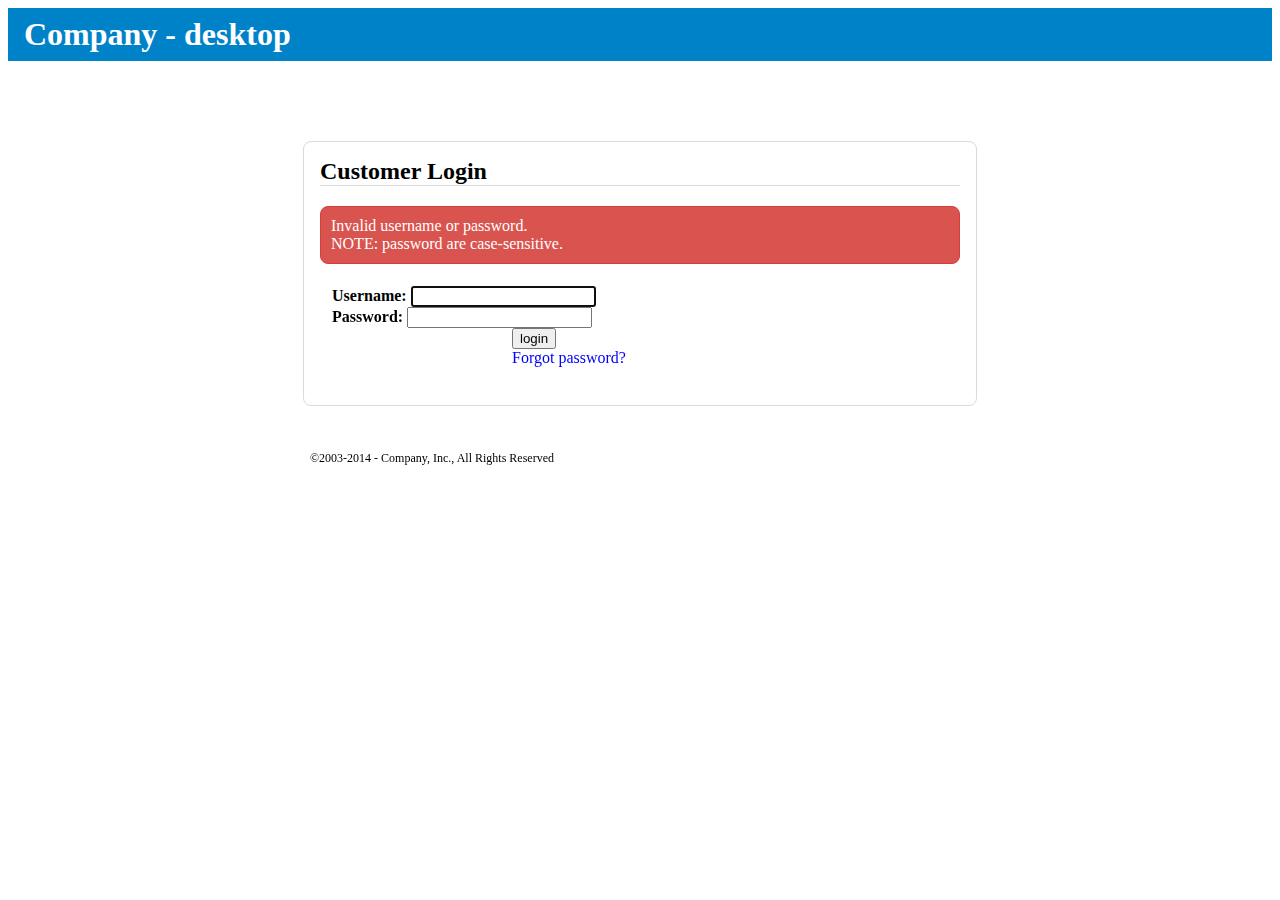
<file: index.html>
<!DOCTYPE html>
<html>
<head>
    <meta charset="utf-8">
    <meta http-equiv="X-UA-Compatible" content="IE=edge">
    <title></title>
    <meta name="description" content="">
    <meta name="viewport" content="width=device-width, initial-scale=1">

    <!-- Place favicon.ico and apple-touch-icon.png in the root directory -->

    <link rel="stylesheet" href="http://yui.yahooapis.com/pure/0.5.0/base-min.css"/>
    <link rel="stylesheet" href="http://yui.yahooapis.com/pure/0.5.0/pure-min.css"/>
    <link rel="stylesheet" href="css/style.css" media="screen" />
    <link rel="stylesheet" href="css/phone.css" media="screen and (max-width: 40em)" />
    <link rel="stylesheet" href="css/tablet.css" media="screen and (min-width: 40.063em) and (max-width: 64em)" />
    <link rel="stylesheet" href="css/desktop.css" media="screen and (min-width: 64.063em)" />
</head>
<body>
    <header class="company-blue-background">
        <h1><a href="index.html">Company</a></h1>
    </header>
    <section id="main">
        <header>
            <h2>Customer Login</h2>
        </header>
        <div class="callout error">Invalid username or password.<br/>NOTE: password are case-sensitive.</div>
        <form action="#TODO-loginaction" method="post" class="pure-form-aligned">
            <fieldset class="pure-group">
                <div class="pure-control-group">
                    <label for="username">Username:</label>
                    <input id="username" placeholder="Username:" autofocus="on"/>
                </div>
                <div class="pure-control-group">
                    <label for="password">Password:</label>
                    <input id="password" type="password" placeholder="Password:"/>
                </div>
                <div class="pure-controls">
                    <button type="submit" class="pure-button pure-button-primary">login</button>
                </div>
                <div class="pure-controls">
                    <a href="forgot-password.html" class="pure-button pure-button-link">Forgot password?</a>
                </div>
            </fieldset>
        </form>
    </section>
    <footer>
        &copy;2003-2014 - Company, Inc., All Rights Reserved
    </footer>
</body>
</html>
</file>
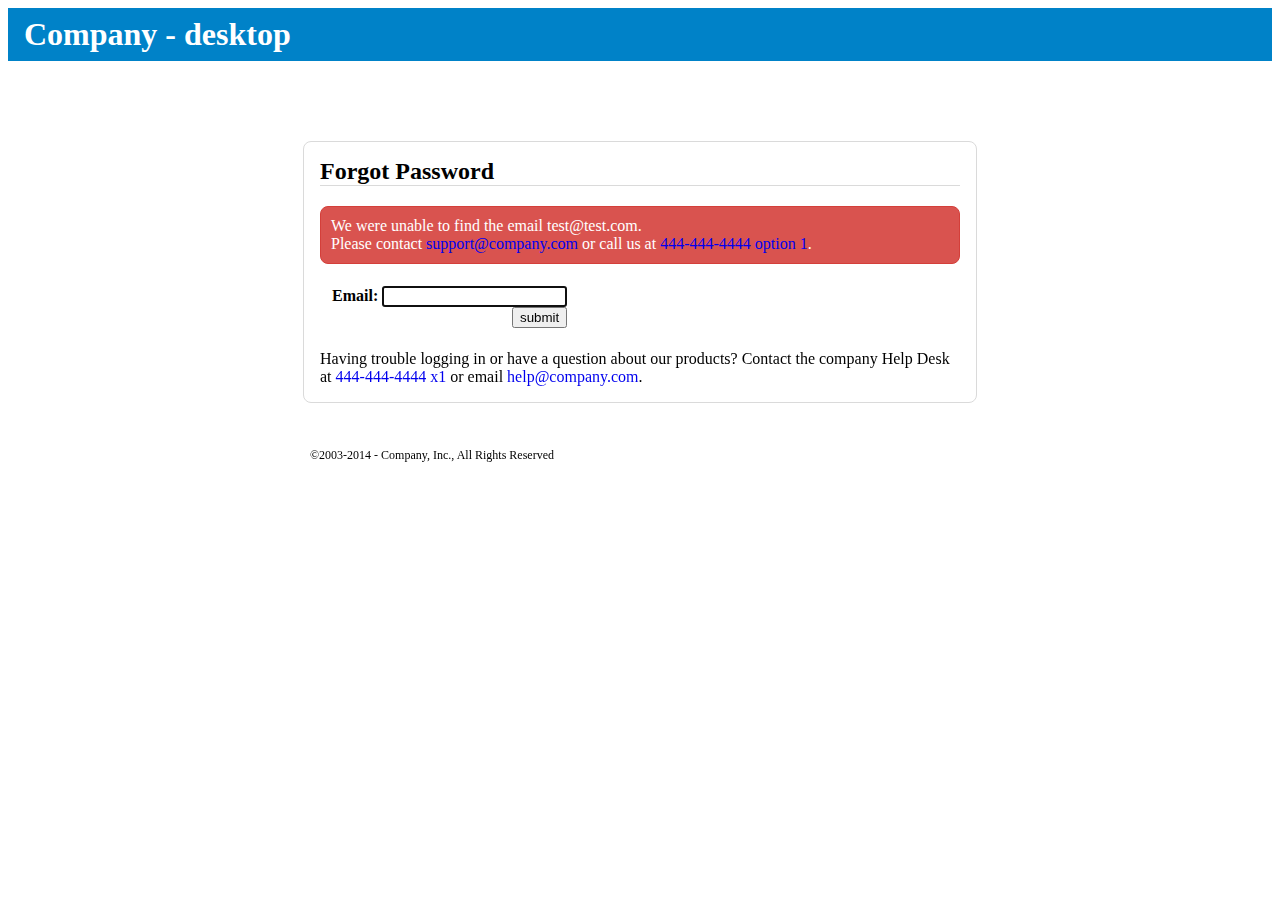
<file: forgot-password.html>
<!DOCTYPE html>
<html>
<head>
    <meta charset="utf-8">
    <meta http-equiv="X-UA-Compatible" content="IE=edge">
    <title></title>
    <meta name="description" content="">
    <meta name="viewport" content="width=device-width, initial-scale=1">

    <!-- Place favicon.ico and apple-touch-icon.png in the root directory -->

    <link rel="stylesheet" href="http://yui.yahooapis.com/pure/0.5.0/base-min.css"/>
    <link rel="stylesheet" href="http://yui.yahooapis.com/pure/0.5.0/pure-min.css"/>
    <link rel="stylesheet" href="css/style.css" media="screen" />
    <link rel="stylesheet" href="css/phone.css" media="screen and (max-width: 40em)" />
    <link rel="stylesheet" href="css/tablet.css" media="screen and (min-width: 40.063em) and (max-width: 64em)" />
    <link rel="stylesheet" href="css/desktop.css" media="screen and (min-width: 64.063em)" />
</head>
<body>
    <header class="company-blue-background">
        <h1><a href="index.html">Company</a></h1>
    </header>
    <section id="main">
        <header>
            <h2>Forgot Password</h2>
        </header>
        <div class="callout error">We were unable to find the email test@test.com.<br/>Please contact <a href="mailto:support@company.com">support@company.com</a> or call us at <a href="tel:444-444-4444">444-444-4444 option 1</a>.</div>
        <form action="#TODO-forgotpasswordaction" method="post" class="pure-form-aligned">
            <fieldset class="pure-group">
                <div class="pure-control-group">
                    <label for="email">Email:</label>
                    <input id="email" type="email" placeholder="Email:" autofocus="on"/>
                </div>
                <div class="pure-controls">
                    <button type="submit" class="pure-button pure-button-primary">submit</button>
                </div>
            </fieldset>
        </form>
        Having trouble logging in or have a question about our products? Contact the company Help Desk at <a href="tel:444-444-4444">444-444-4444 x1</a> or email <a href="mailto:help@company.com">help@company.com</a>.
    </section>
    <footer>
        &copy;2003-2014 - Company, Inc., All Rights Reserved
    </footer>
</body>
</html>
</file>
<file: css/style.css>
/* mixins */
.company-blue-background {
    background-color: #0082C8;
    color: white;
}

/* overrides */
a {
    text-decoration: none;
}

label {
    font-weight: bold;
}

fieldset {
    border: none;
    margin: 0;
}

.pure-button-link,
.pure-button-link:active,
.pure-button-link:focus,
.pure-button-link:hover {
    background: none transparent;
    border: none;
    box-shadow: none;
    color: blue;
}

.company-blue-background a,
.company-blue-background a:visited,
.company-blue-background a:hover,
.company-blue-background a:active {
    color: white;
}

/* app css */

header h1 {
    text-align: center;
    margin: 0;
    padding: .25em 0;
}

form {
    margin-bottom: .75em;
}

footer {
    text-align: center;
    font-size: 12px;
    padding: .75em;
}

#main {
    padding: .75em;
    background-color: #EBEBEB;
}

#main header {
    display: none;
}

.callout {
    border: 1px solid black;
    padding: .625em;
    border-radius: .5em;
    margin: .25em 0;
}

.callout.error {
    color: white;
    background-color: #d9534f;
    border-color: #d43f3a;
}
</file>
<file: css/phone.css>
header h1:after {
    content: ' - phone'
}

/* overrides */
fieldset label {
    display: none !important;
}

input, .pure-button {
    width: 100%;
    box-sizing: border-box;
}

.pure-form-aligned .pure-control-group {
    margin: 0;
    padding: 0;
}

.pure-form-aligned .pure-controls {
    padding: 0;
    margin-left: 0;
}
</file>
<file: css/tablet.css>
/* overrides */
header h1:after {
    content: ' - tablet'
}

::-webkit-input-placeholder {
    color: transparent;
}

::-moz-placeholder {
    color: transparent;
}

.pure-form-aligned .pure-controls {
    margin-left: 11.25em;
}

.pure-button-link {
    padding-left: 0;
    padding-right: 0;
}

header h1 {
    text-align: left;
    padding-left: .5em;
}

footer {
    margin-left: 6em;
    margin-right: 6em;
    padding-left: 1em;
    padding-right: 1em;
    text-align: left;
}

#main {
    border: 1px solid #DADADA;
    border-radius: .5em;
    padding: 1em;
    margin: 5em 5em 2em;
    background-color: white;
}

#main header {
    display: block;
}

#main header h2 {
    margin-top: 0;
    border-bottom: 1px solid #DADADA;
}

form {
    margin-top: 1em;
}
</file>
<file: css/desktop.css>
/* overrides */
header h1:after {
    content: ' - desktop'
}

::-webkit-input-placeholder {
    color: transparent;
}

::-moz-placeholder {
    color: transparent;
}

.pure-form-aligned .pure-controls {
    margin-left: 11.25em;
}

.pure-button-link {
    padding-left: 0;
    padding-right: 0;
}

header h1 {
    text-align: left;
    padding-left: .5em;
}

footer, #main {
    width: 40em;
    margin: auto;
}

footer {
    width: 55em;
    margin-top: 3em;
    text-align: left;
}

#main {
    border: 1px solid #DADADA;
    border-radius: .5em;
    margin-top: 5em;
    padding: 1em;
    background-color: white;
}

#main header {
    display: block;
}

#main header h2 {
    margin-top: 0;
    border-bottom: 1px solid #DADADA;
}

form {
    margin-top: 1em;
}

label {
    cursor: pointer;
}
</file>
